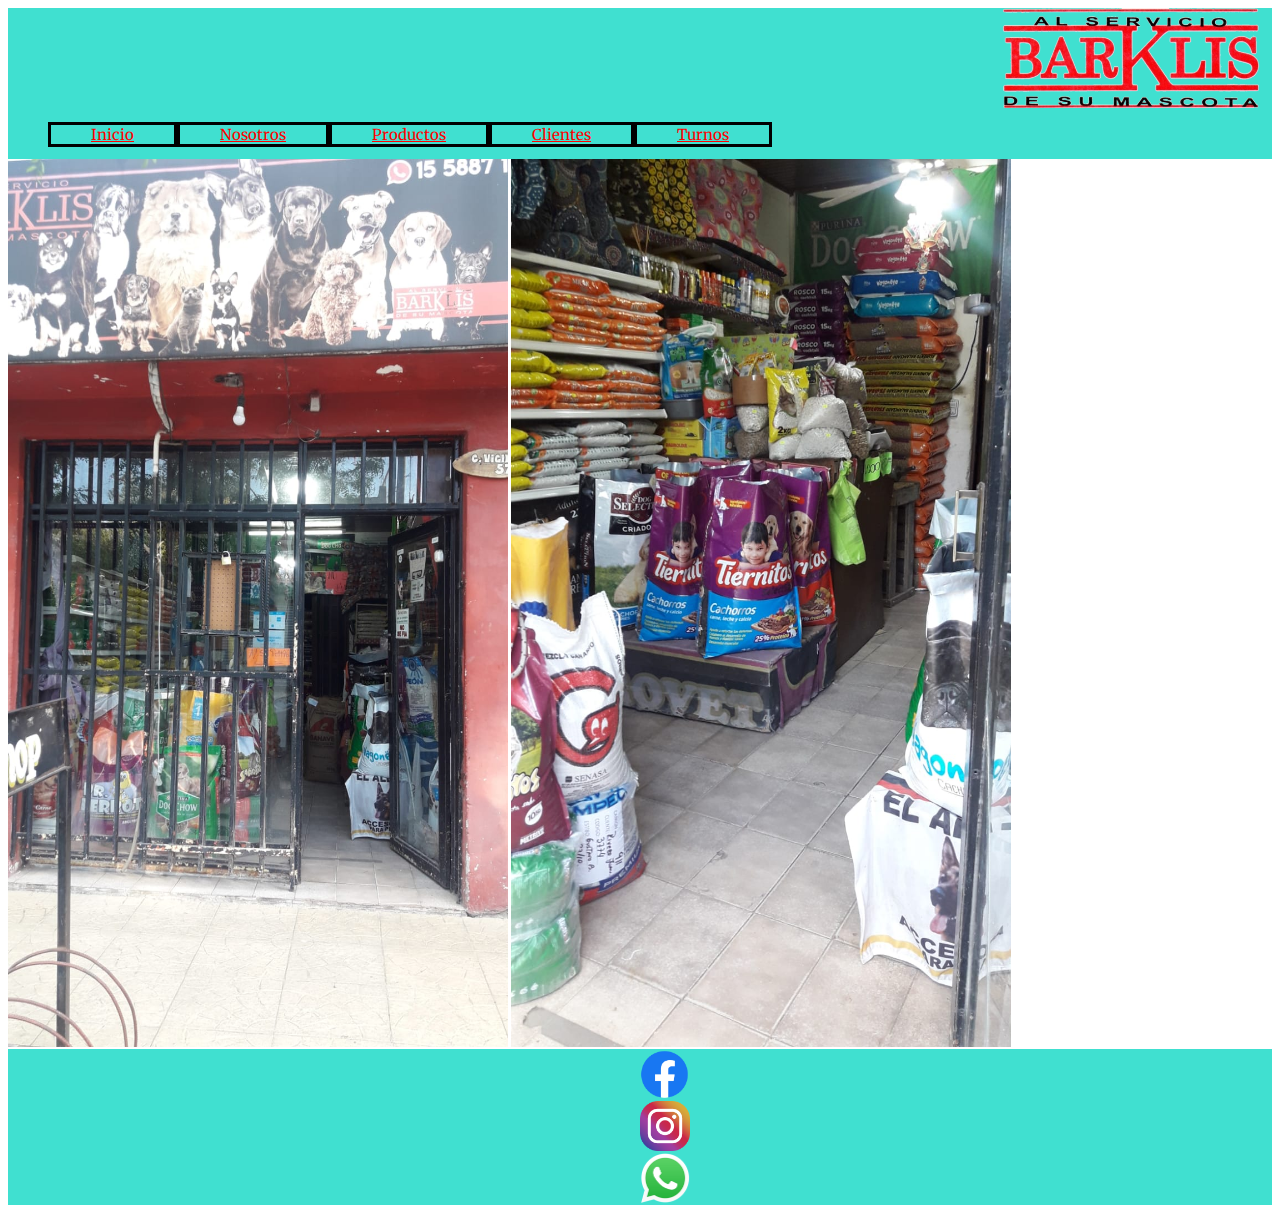
<file: index.html>
<!DOCTYPE html>
<html lang="en">
<head>
    <meta charset="UTF-8">
    <meta http-equiv="X-UA-Compatible" content="IE=edge">
    <meta name="viewport" content="width=device-width, initial-scale=1.0">

    <!-- Conecto con CSS -->
    <link rel="stylesheet" href="Style.css">
    <title>Inicio</title>
</head>
<body>
    <header class="header">

        <!--Acá cargaría la imagen del logo-->
        <img src="multimedia/Logo.png" width="279" height="100" class="Logo">

        <!--Ahora hago el menú de navegación-->
        <nav>
            <ul class="Menu">
                <li>
                    <a href="index.html" class="menuColor">Inicio</a>
                </li>
                <li>
                    <a href="Nosotros.html" class="menuColor">Nosotros</a>
                </li>
                <li>
                    <a href="Productos.html" class="menuColor">Productos</a>
                </li>
                <li>
                    <a href="Clientes.html" class="menuColor">Clientes</a>
                </li>
                <li>
                    <a href="Turnos.html" class="menuColor">Turnos</a>
                </li>
            </ul>
        </nav>
    </header>

    <main>
        <section>
            <!--Agrego una imagen como bloque-->
            <img src="multimedia/Loca_fuera.jpeg" width="500" height="888" > 

            
            <!--Agrego una imagen como bloque-->
            <img src="multimedia/Foto_dentro.jpeg" width="500" height="888" >
        </section>
    </main>

    <Footer class="footer">
        <nav class="listaFooter">
            
            <a href="https://www.facebook.com/juan.riveromoreno" target="_blank">
                <img src="multimedia/facebook.png" alt="Facebook" width="50" height="50">
            </a><br>

            <a href="https://www.instagram.com/riveromorenojuan/?hl=es" target="_blank">
                <img src="multimedia/instagram.png" alt="Instagram" width="50" height="50">
            </a><br>

            <a href="Turnos.html">
                <img src="multimedia/whatsApp.png" alt="WhatsApp" width="50" height="50">
            </a>

            
        </nav>
    </Footer>
</body>
</html>
</file>
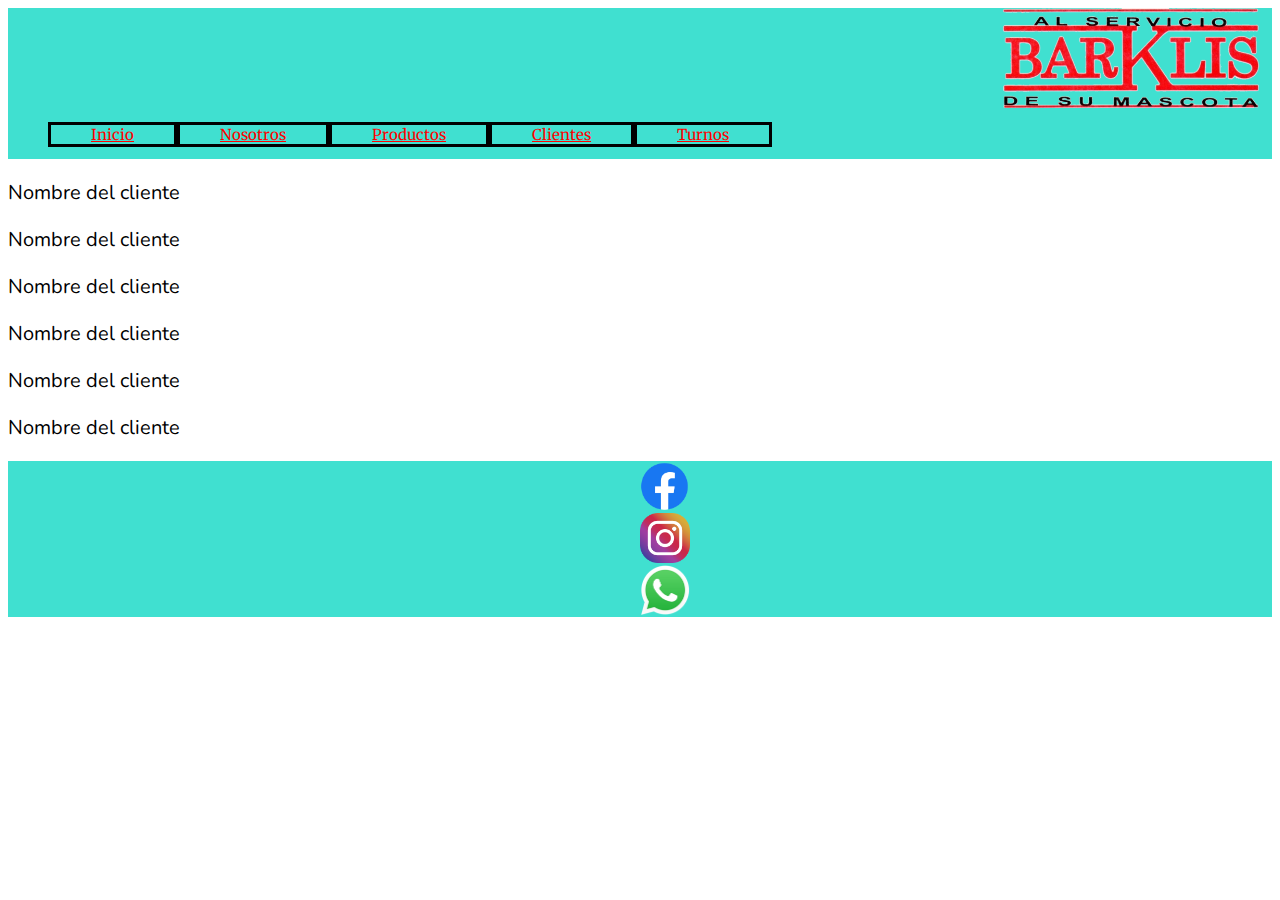
<file: Clientes.html>
<!DOCTYPE html>
<html lang="en">
<head>
    <meta charset="UTF-8">
    <meta http-equiv="X-UA-Compatible" content="IE=edge">
    <meta name="viewport" content="width=device-width, initial-scale=1.0">

    <!-- Conecto con CSS -->
    <link rel="stylesheet" href="Style.css">

    <title>Clientes</title>
</head>
<body>

    <header class="header">

        <!--Acá cargaría la imagen del logo-->
        <img src="multimedia/Logo.png" width="279" height="100" class="Logo">

        <!--Ahora hago el menú de navegación-->
        <nav>
            <ul class="Menu">
                <li>
                    <a href="index.html" class="menuColor">Inicio</a>
                </li>
                <li>
                    <a href="Nosotros.html" class="menuColor">Nosotros</a>
                </li>
                <li>
                    <a href="Productos.html" class="menuColor">Productos</a>
                </li>
                <li>
                    <a href="Clientes.html" class="menuColor">Clientes</a>
                </li>
                <li>
                    <a href="Turnos.html" class="menuColor">Turnos</a>
                </li>
            </ul>
        </nav>
    </header> 
    
    <main>
        <section class="ParrafosComunes">
            <!--agrego una foto-->
            <p >Nombre del cliente</p>

            <!--agrego una foto-->
            <p>Nombre del cliente</p>
            
            <!--agrego una foto-->
            <p>Nombre del cliente</p>
            
            <!--agrego una foto-->
            <p>Nombre del cliente</p>
            
            <!--agrego una foto-->
            <p>Nombre del cliente</p>
            
            <!--agrego una foto-->
            <p>Nombre del cliente</p>
        </section>
    </main>
    
    <Footer class="footer">
        <nav class="listaFooter">
            
            <a href="https://www.facebook.com/juan.riveromoreno" target="_blank">
                <img src="multimedia/facebook.png" alt="Facebook" width="50" height="50">
            </a><br>

            <a href="https://www.instagram.com/riveromorenojuan/?hl=es" target="_blank">
                <img src="multimedia/instagram.png" alt="Instagram" width="50" height="50">
            </a><br>

            <a href="Turnos.html">
                <img src="multimedia/whatsApp.png" alt="WhatsApp" width="50" height="50">
            </a>

            
        </nav>
    </Footer>

</body>
</html>
</file>
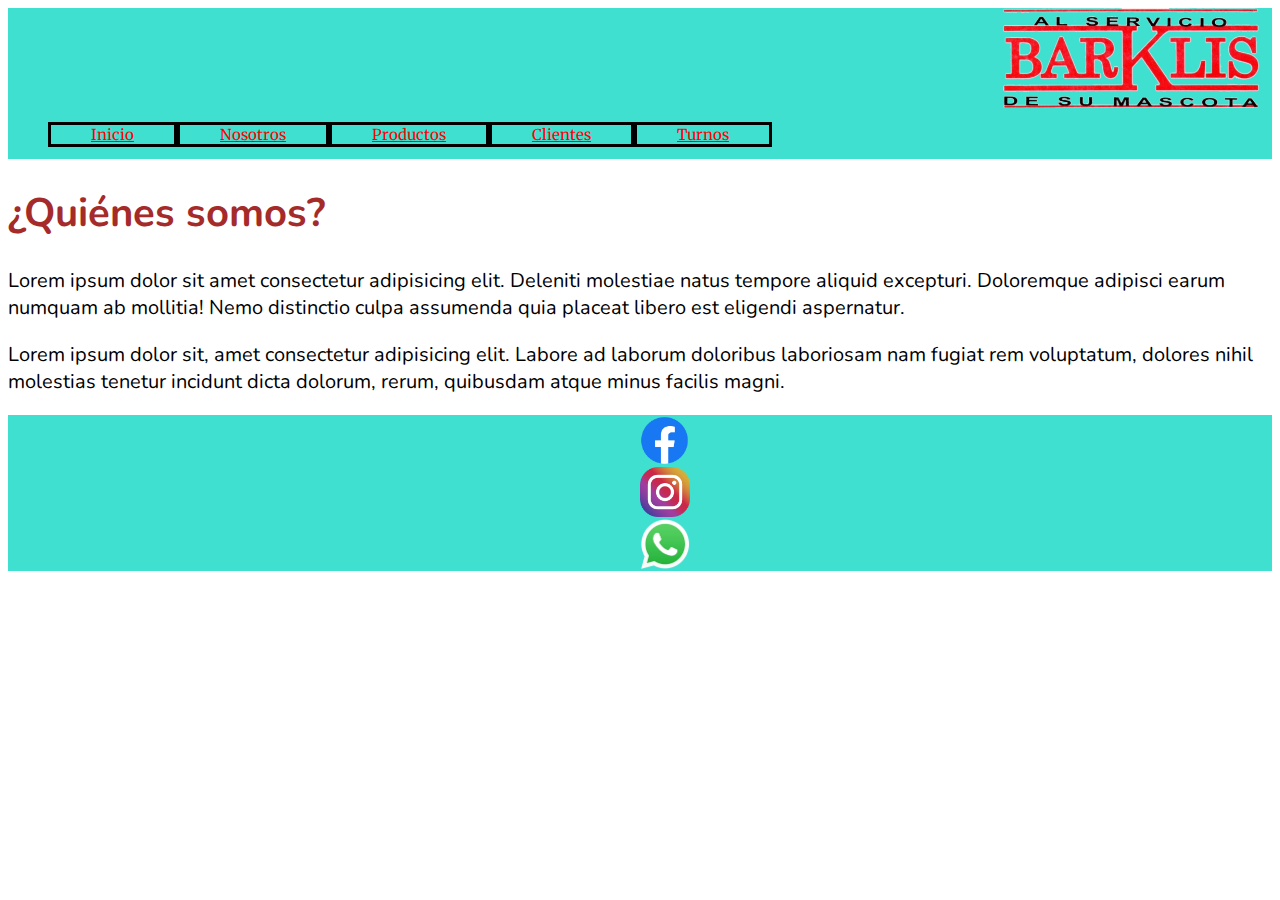
<file: Nosotros.html>
<!DOCTYPE html>
<html lang="en">
<head>
    <meta charset="UTF-8">
    <meta http-equiv="X-UA-Compatible" content="IE=edge">
    <meta name="viewport" content="width=device-width, initial-scale=1.0">

    <!-- Conecto con CSS -->
    <link rel="stylesheet" href="Style.css">

    <title>Nosotros</title>
</head>
<body>
    <header class="header">

        <!--Acá cargaría la imagen del logo-->
        <img src="multimedia/Logo.png" width="279" height="100" class="Logo">

        <!--Ahora hago el menú de navegación-->
        <nav>
            <ul class="Menu">
                <li>
                    <a href="index.html" class="menuColor">Inicio</a>
                </li>
                <li>
                    <a href="Nosotros.html" class="menuColor">Nosotros</a>
                </li>
                <li>
                    <a href="Productos.html" class="menuColor">Productos</a>
                </li>
                <li>
                    <a href="Clientes.html" class="menuColor">Clientes</a>
                </li>
                <li>
                    <a href="Turnos.html" class="menuColor">Turnos</a>
                </li>
            </ul>
        </nav>
    </header>

    <main>
        <section>
            <h1 id="Titulo">¿Quiénes somos?</h1>

            <!--agrego una imagen como bloque-->
            <p class="ParrafosComunes">Lorem ipsum dolor sit amet consectetur adipisicing elit.
                 Deleniti molestiae natus tempore aliquid excepturi.
                  Doloremque adipisci earum numquam ab mollitia!
                   Nemo distinctio culpa assumenda quia placeat libero
                    est eligendi aspernatur.
            </p>
            
            <!--agrego una imagen como bloque-->
            <p class="ParrafosComunes">Lorem ipsum dolor sit, amet consectetur adipisicing elit.
                 Labore ad laborum doloribus laboriosam nam fugiat rem
                  voluptatum, dolores nihil molestias tenetur incidunt dicta
                   dolorum, rerum, quibusdam atque minus facilis magni.
            </p>

        </section>
    </main>

    <Footer class="footer">
        <nav class="listaFooter">
            
            <a href="https://www.facebook.com/juan.riveromoreno" target="_blank">
                <img src="multimedia/facebook.png" alt="Facebook" width="50" height="50">
            </a><br>

            <a href="https://www.instagram.com/riveromorenojuan/?hl=es" target="_blank">
                <img src="multimedia/instagram.png" alt="Instagram" width="50" height="50">
            </a><br>

            <a href="Turnos.html">
                <img src="multimedia/whatsApp.png" alt="WhatsApp" width="50" height="50">
            </a>

            
        </nav>
    </Footer>

</body>
</html>
</file>
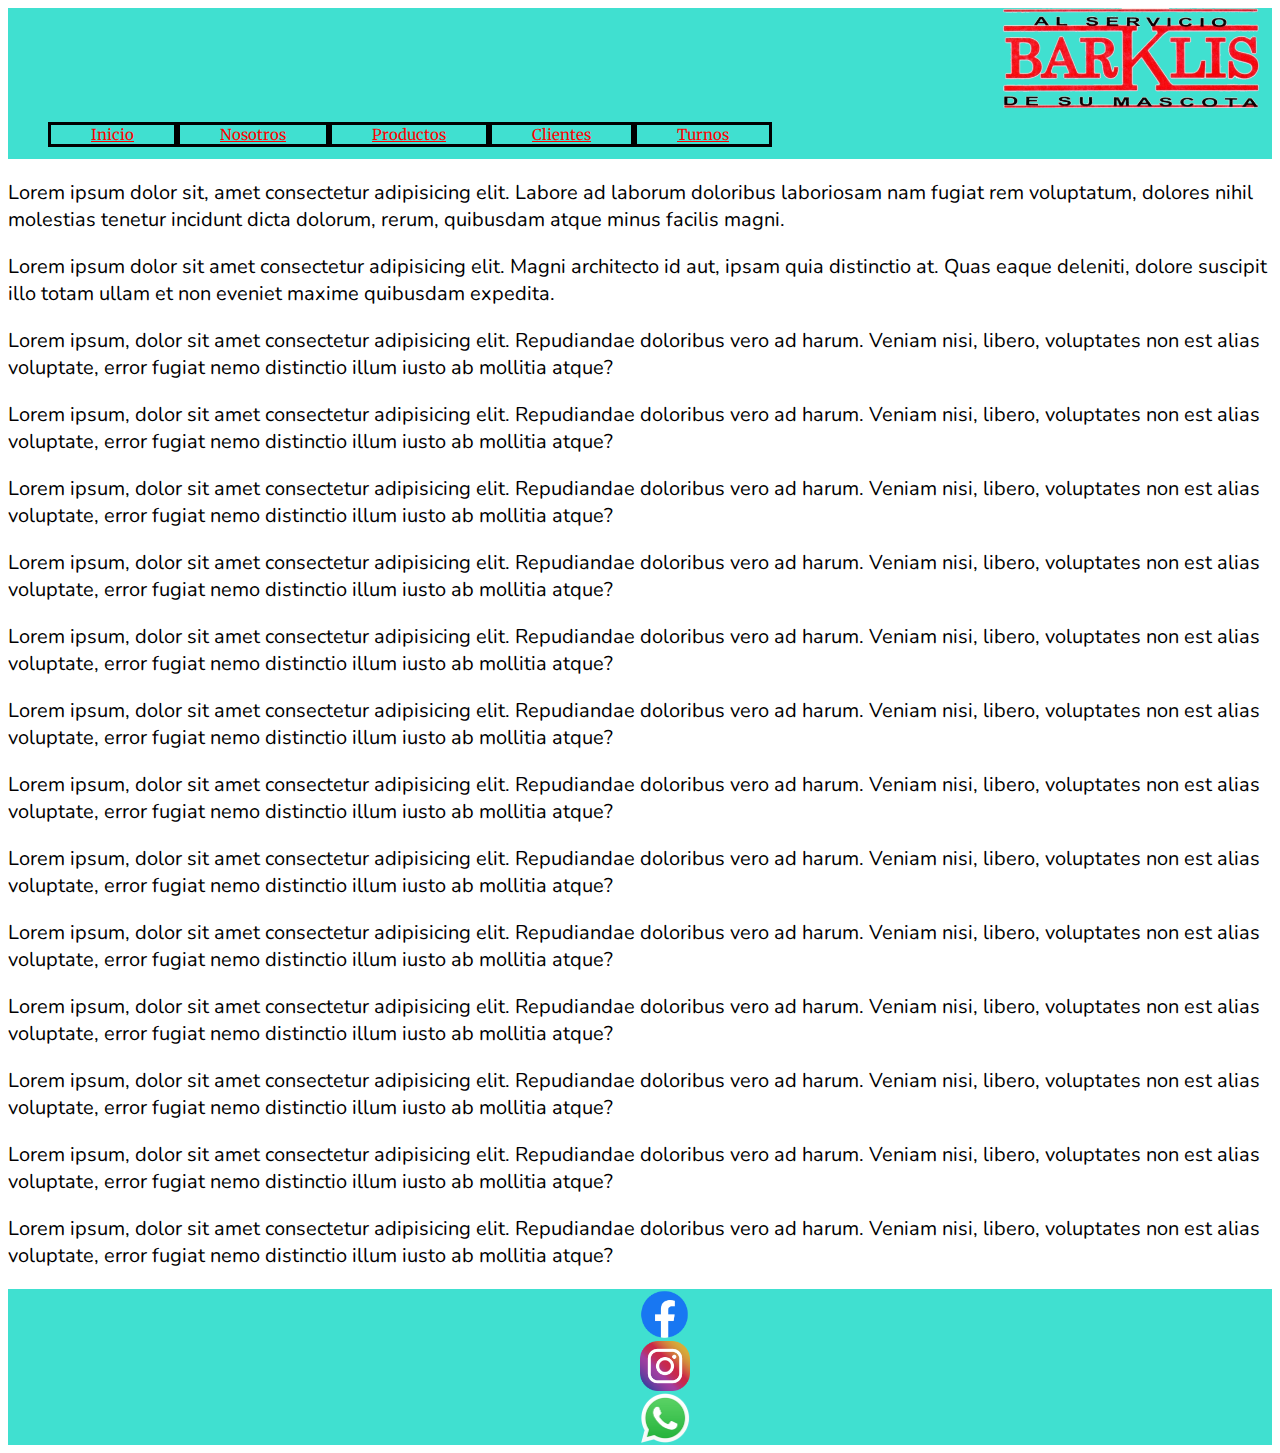
<file: Productos.html>
<!DOCTYPE html>
<html lang="en">
<head>
    <meta charset="UTF-8">
    <meta http-equiv="X-UA-Compatible" content="IE=edge">
    <meta name="viewport" content="width=device-width, initial-scale=1.0">

    <!-- Conecto con CSS -->
    <link rel="stylesheet" href="Style.css">

    <title>Productos</title>
</head>
<body>

    <header class="header">

        <!--Acá cargaría la imagen del logo-->
        <img src="multimedia/Logo.png" width="279" height="100" class="Logo">

        <!--Ahora hago el menú de navegación-->
        <nav>
            <ul class="Menu">
                <li>
                    <a href="index.html" class="menuColor">Inicio</a>
                </li>
                <li>
                    <a href="Nosotros.html" class="menuColor">Nosotros</a>
                </li>
                <li>
                    <a href="Productos.html" class="menuColor">Productos</a>
                </li>
                <li>
                    <a href="Clientes.html" class="menuColor">Clientes</a>
                </li>
                <li>
                    <a href="Turnos.html" class="menuColor">Turnos</a>
                </li>
            </ul>
        </nav>
    </header> 
    
    <main>
        <section>
            <!--agrego una imagen como bloque-->
            <p class="ParrafosComunes">Lorem ipsum dolor sit, amet consectetur adipisicing elit.
                Labore ad laborum doloribus laboriosam nam fugiat rem
                voluptatum, dolores nihil molestias tenetur incidunt dicta
                dolorum, rerum, quibusdam atque minus facilis magni.
            </p>

            <!--agrego una imagen como bloque-->
            <p class="ParrafosComunes">Lorem ipsum dolor sit amet consectetur adipisicing elit.
                 Magni architecto id aut, ipsam quia distinctio at.
                  Quas eaque deleniti, dolore suscipit illo totam
                   ullam et non eveniet maxime quibusdam expedita.
            </p>

            <!--agrego una imagen como bloque-->
            <p class="ParrafosComunes">Lorem ipsum, dolor sit amet consectetur adipisicing elit. 
                Repudiandae doloribus vero ad harum. Veniam nisi, libero, 
                voluptates non est alias voluptate, error fugiat nemo distinctio
                 illum iusto ab mollitia atque?
            </p>

            <!--agrego una imagen como bloque-->
            <p class="ParrafosComunes">Lorem ipsum, dolor sit amet consectetur adipisicing elit. 
                Repudiandae doloribus vero ad harum. Veniam nisi, libero, 
                voluptates non est alias voluptate, error fugiat nemo distinctio
                 illum iusto ab mollitia atque?
            </p>
 
            <!--agrego una imagen como bloque-->
            <p class="ParrafosComunes">Lorem ipsum, dolor sit amet consectetur adipisicing elit. 
                Repudiandae doloribus vero ad harum. Veniam nisi, libero, 
                voluptates non est alias voluptate, error fugiat nemo distinctio
                 illum iusto ab mollitia atque?
            </p>

            <!--agrego una imagen como bloque-->
            <p class="ParrafosComunes">Lorem ipsum, dolor sit amet consectetur adipisicing elit. 
                Repudiandae doloribus vero ad harum. Veniam nisi, libero, 
                voluptates non est alias voluptate, error fugiat nemo distinctio
                 illum iusto ab mollitia atque?
            </p>

            <!--agrego una imagen como bloque-->
            <p class="ParrafosComunes">Lorem ipsum, dolor sit amet consectetur adipisicing elit. 
                Repudiandae doloribus vero ad harum. Veniam nisi, libero, 
                voluptates non est alias voluptate, error fugiat nemo distinctio
                 illum iusto ab mollitia atque?
            </p>

            <!--agrego una imagen como bloque-->
            <p class="ParrafosComunes">Lorem ipsum, dolor sit amet consectetur adipisicing elit. 
                Repudiandae doloribus vero ad harum. Veniam nisi, libero, 
                voluptates non est alias voluptate, error fugiat nemo distinctio
                 illum iusto ab mollitia atque?
            </p>

            <!--agrego una imagen como bloque-->
            <p class="ParrafosComunes">Lorem ipsum, dolor sit amet consectetur adipisicing elit. 
                Repudiandae doloribus vero ad harum. Veniam nisi, libero, 
                voluptates non est alias voluptate, error fugiat nemo distinctio
                 illum iusto ab mollitia atque?
            </p>

            <!--agrego una imagen como bloque-->
            <p class="ParrafosComunes">Lorem ipsum, dolor sit amet consectetur adipisicing elit. 
                Repudiandae doloribus vero ad harum. Veniam nisi, libero, 
                voluptates non est alias voluptate, error fugiat nemo distinctio
                 illum iusto ab mollitia atque?
            </p>

            <!--agrego una imagen como bloque-->
            <p class="ParrafosComunes">Lorem ipsum, dolor sit amet consectetur adipisicing elit. 
                Repudiandae doloribus vero ad harum. Veniam nisi, libero, 
                voluptates non est alias voluptate, error fugiat nemo distinctio
                 illum iusto ab mollitia atque?
            </p>

            <!--agrego una imagen como bloque-->
            <p class="ParrafosComunes">Lorem ipsum, dolor sit amet consectetur adipisicing elit. 
                Repudiandae doloribus vero ad harum. Veniam nisi, libero, 
                voluptates non est alias voluptate, error fugiat nemo distinctio
                 illum iusto ab mollitia atque?
            </p>

            <!--agrego una imagen como bloque-->
            <p class="ParrafosComunes">Lorem ipsum, dolor sit amet consectetur adipisicing elit. 
                Repudiandae doloribus vero ad harum. Veniam nisi, libero, 
                voluptates non est alias voluptate, error fugiat nemo distinctio
                 illum iusto ab mollitia atque?
            </p>

            <!--agrego una imagen como bloque-->
            <p class="ParrafosComunes">Lorem ipsum, dolor sit amet consectetur adipisicing elit. 
                Repudiandae doloribus vero ad harum. Veniam nisi, libero, 
                voluptates non est alias voluptate, error fugiat nemo distinctio
                 illum iusto ab mollitia atque?
            </p>

            <!--agrego una imagen como bloque-->
            <p class="ParrafosComunes">Lorem ipsum, dolor sit amet consectetur adipisicing elit. 
                Repudiandae doloribus vero ad harum. Veniam nisi, libero, 
                voluptates non est alias voluptate, error fugiat nemo distinctio
                 illum iusto ab mollitia atque?
            </p>
        </section>
    </main>
    
    <Footer class="footer">
        <nav class="listaFooter">
            
            <a href="https://www.facebook.com/juan.riveromoreno" target="_blank">
                <img src="multimedia/facebook.png" alt="Facebook" width="50" height="50">
            </a><br>

            <a href="https://www.instagram.com/riveromorenojuan/?hl=es" target="_blank">
                <img src="multimedia/instagram.png" alt="Instagram" width="50" height="50">
            </a><br>

            <a href="Turnos.html">
                <img src="multimedia/whatsApp.png" alt="WhatsApp" width="50" height="50">
            </a>

            
        </nav>
    </Footer>

</body>
</html>
</file>
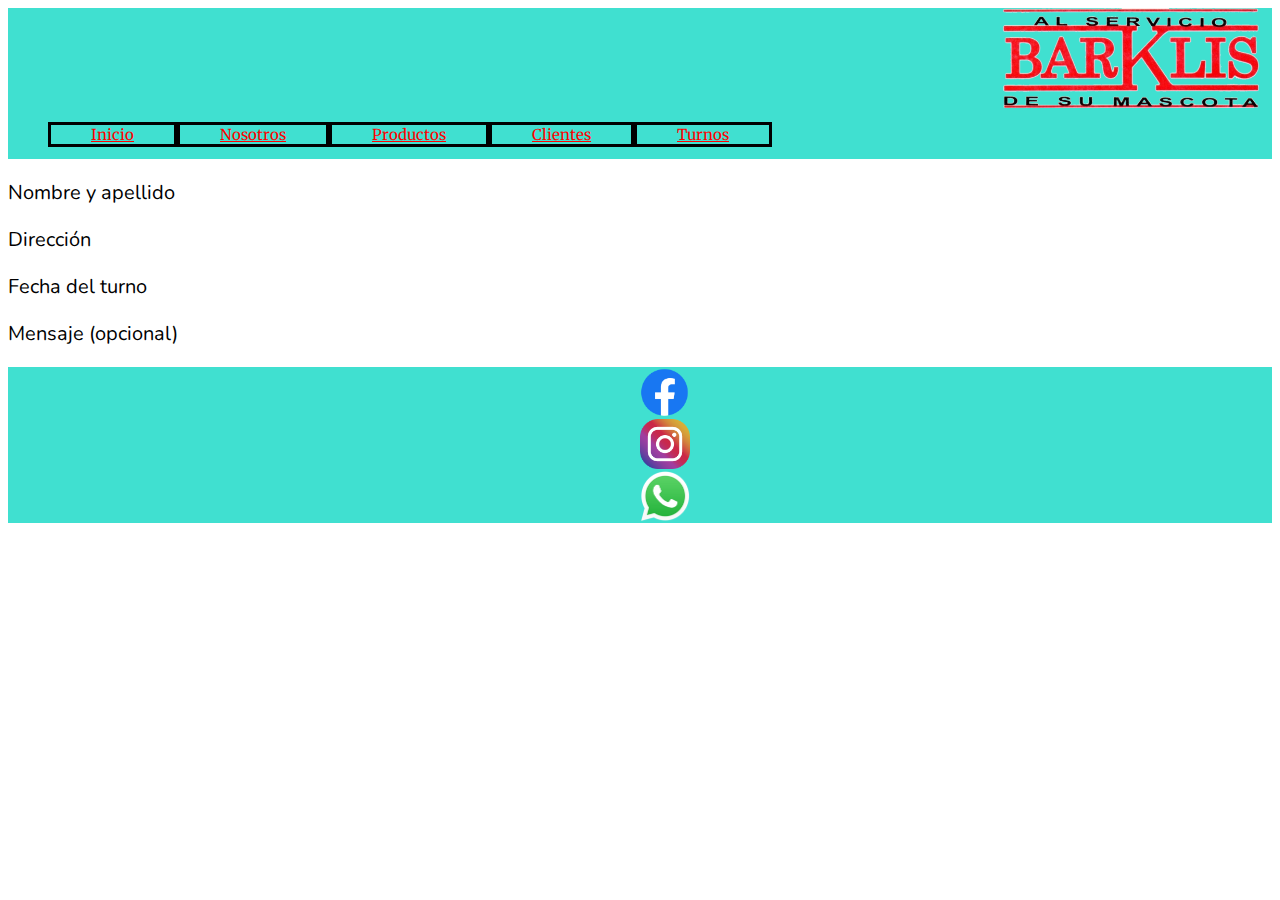
<file: Turnos.html>
<!DOCTYPE html>
<html lang="en">
<head>
    <meta charset="UTF-8">
    <meta http-equiv="X-UA-Compatible" content="IE=edge">
    <meta name="viewport" content="width=device-width, initial-scale=1.0">

    <!-- Conecto con CSS -->
    <link rel="stylesheet" href="Style.css">

    <title>Turnos</title>
</head>
<body>

    <header class="header">

        <!--Acá cargaría la imagen del logo-->
        <img src="multimedia/Logo.png" width="279" height="100" class="Logo">

        <!--Ahora hago el menú de navegación-->
        <nav>
            <ul class="Menu">
                <li>
                    <a href="index.html" class="menuColor">Inicio</a>
                </li>
                <li>
                    <a href="Nosotros.html" class="menuColor">Nosotros</a>
                </li>
                <li>
                    <a href="Productos.html" class="menuColor">Productos</a>
                </li>
                <li>
                    <a href="Clientes.html" class="menuColor">Clientes</a>
                </li>
                <li>
                    <a href="Turnos.html" class="menuColor">Turnos</a>
                </li>
            </ul>
        </nav>
    </header> 
    
    <main>
        <section class="ParrafosComunes">
            <p>Nombre y apellido</p>
            <!--El ingreso del nombre y el apellido-->

            <p>Dirección</p>
            <!--El ingreso de la dirección-->

            <p>Fecha del turno</p>
            <!--El ingreso de la fecha para el turno-->

            <p>Mensaje (opcional)</p>
            <!--El espacio para el mensaje-->
        </section>
    </main>
    
    <Footer class="footer">
        <nav class="listaFooter">
            
            <a href="https://www.facebook.com/juan.riveromoreno" target="_blank">
                <img src="multimedia/facebook.png" alt="Facebook" width="50" height="50">
            </a><br>

            <a href="https://www.instagram.com/riveromorenojuan/?hl=es" target="_blank">
                <img src="multimedia/instagram.png" alt="Instagram" width="50" height="50">
            </a><br>

            <a href="Turnos.html">
                <img src="multimedia/whatsApp.png" alt="WhatsApp" width="50" height="50">
            </a>

            
        </nav>
    </Footer>

</body>
</html>
</file>
<file: Style.css>
/* Importo la fuente */
@import url('https://fonts.googleapis.com/css2?family=Nunito:wght@300&display=swap');
@import url('https://fonts.googleapis.com/css2?family=Merriweather:wght@700&family=Nunito:wght@300&display=swap');

/* Rem => Root */
html {
    font-size: 10px;
}

.ParrafosComunes {
    font-size: 2rem;
    font-family: 'Nunito', sans-serif;
}

/*Fondo del header*/
.header {
    background-color: turquoise;
}

/*Fondo del footer*/
.footer {
    background-color: turquoise;
    color: blue;
}

/* para las propiedasdes de la lista del footer */
.listaFooter {
    padding-left: 50%;
}

/* Color del menu */
.menuColor {
    color: rgb(255, 0, 0);
    padding-left: 40px;
    padding-right: 40px;
    border: solid black;
}


/* le doy color a la primer lista */
.Menu {
    color: blueviolet;
    list-style-type: none;
    font-size: 1.5rem;
    font-family: 'Merriweather', serif;
    display: inline-flex;
}

/* le doy color a mi H1 */
#Titulo {
    color: brown;
    font-size: 4rem;
    font-family: 'Nunito', sans-serif;
}

/* Propiedades del logo */

.Logo {
    padding-left: 78%;
}
</file>
